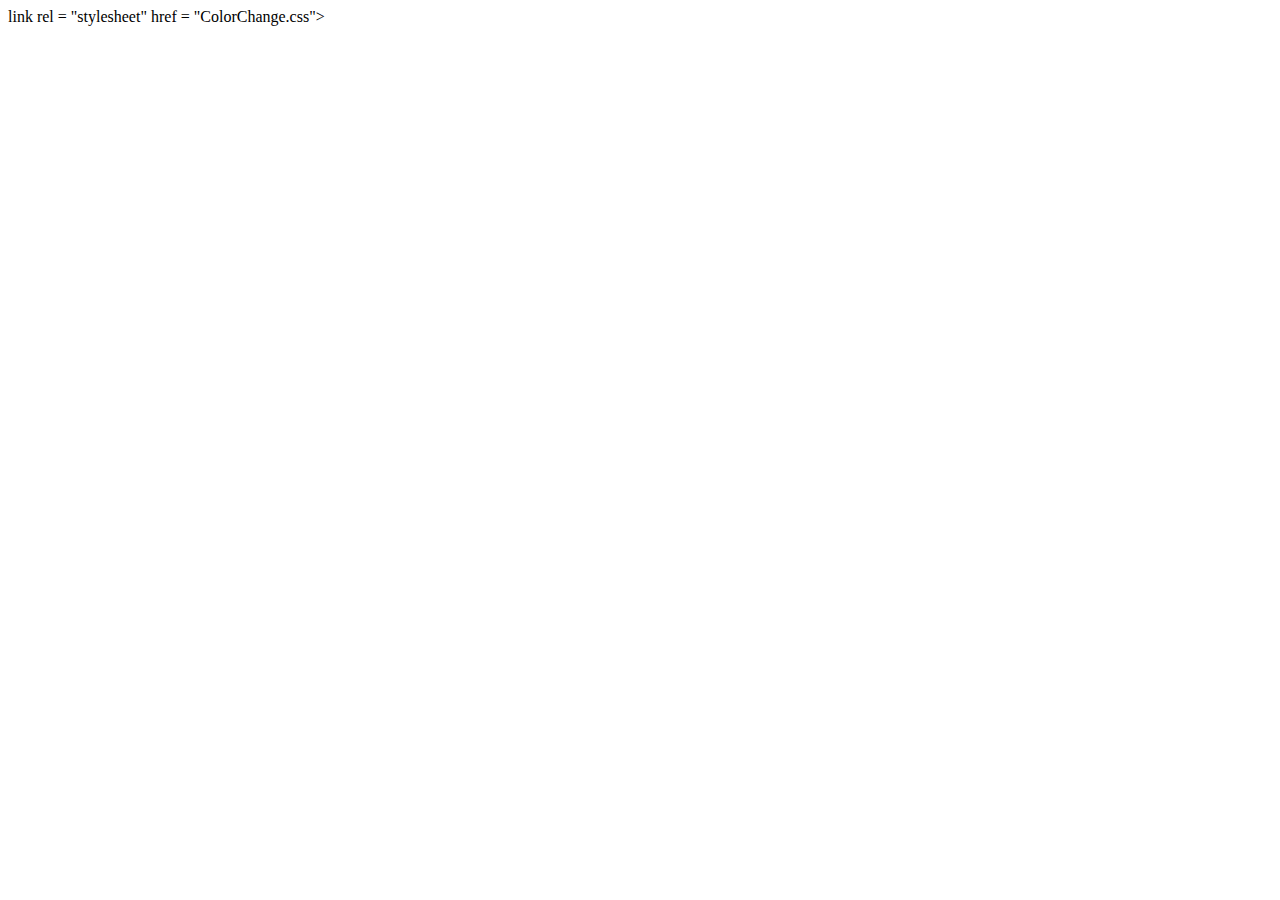
<file: ColorChange.html>
<!DOCTYPE html>
<html lang="en">
<head>
    <meta charset="UTF-8">
    <meta name="viewport" content="width=device-width, initial-scale=1.0">
    link rel = "stylesheet" href = "ColorChange.css">
    <title>Document</title>
</head>
<body>
    
<div id = "myDiv"></div>

<script src="ColorChange.js"></script>

</body>
</html>
</file>
